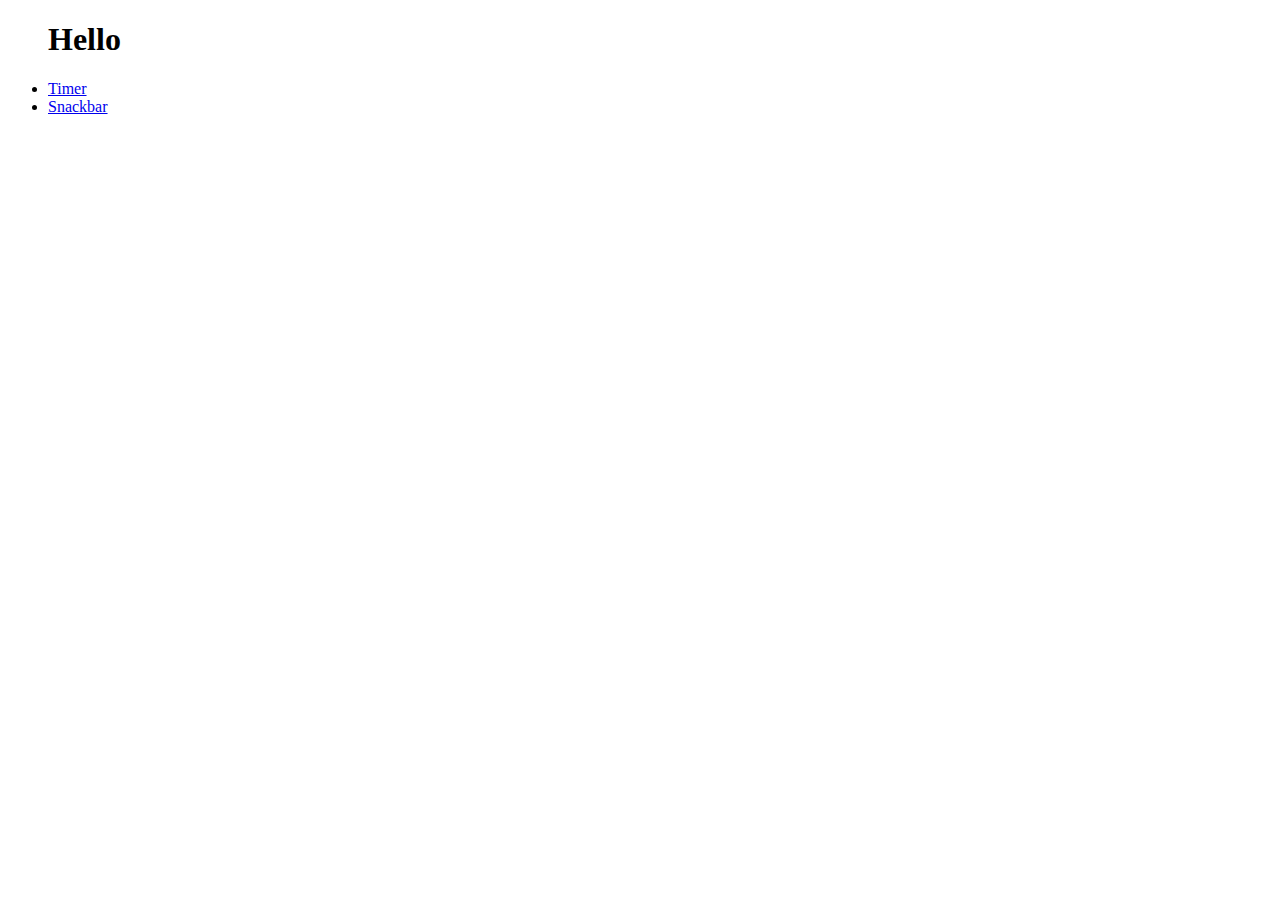
<file: index.html>
<!DOCTYPE html>
<html lang="en">
  <head>
    <meta charset="UTF-8" />
    <meta name="viewport" content="width=device-width, initial-scale=1.0" />
    <title>HomeWork 10</title>
  </head>
  <body>
    <ul>
      <h1>Hello</h1>
      <li><a href="./1-timer.html">Timer</a></li>
      <li><a href="./2-snackbar.html">Snackbar</a></li>
    </ul>
  </body>
</html>
</file>
